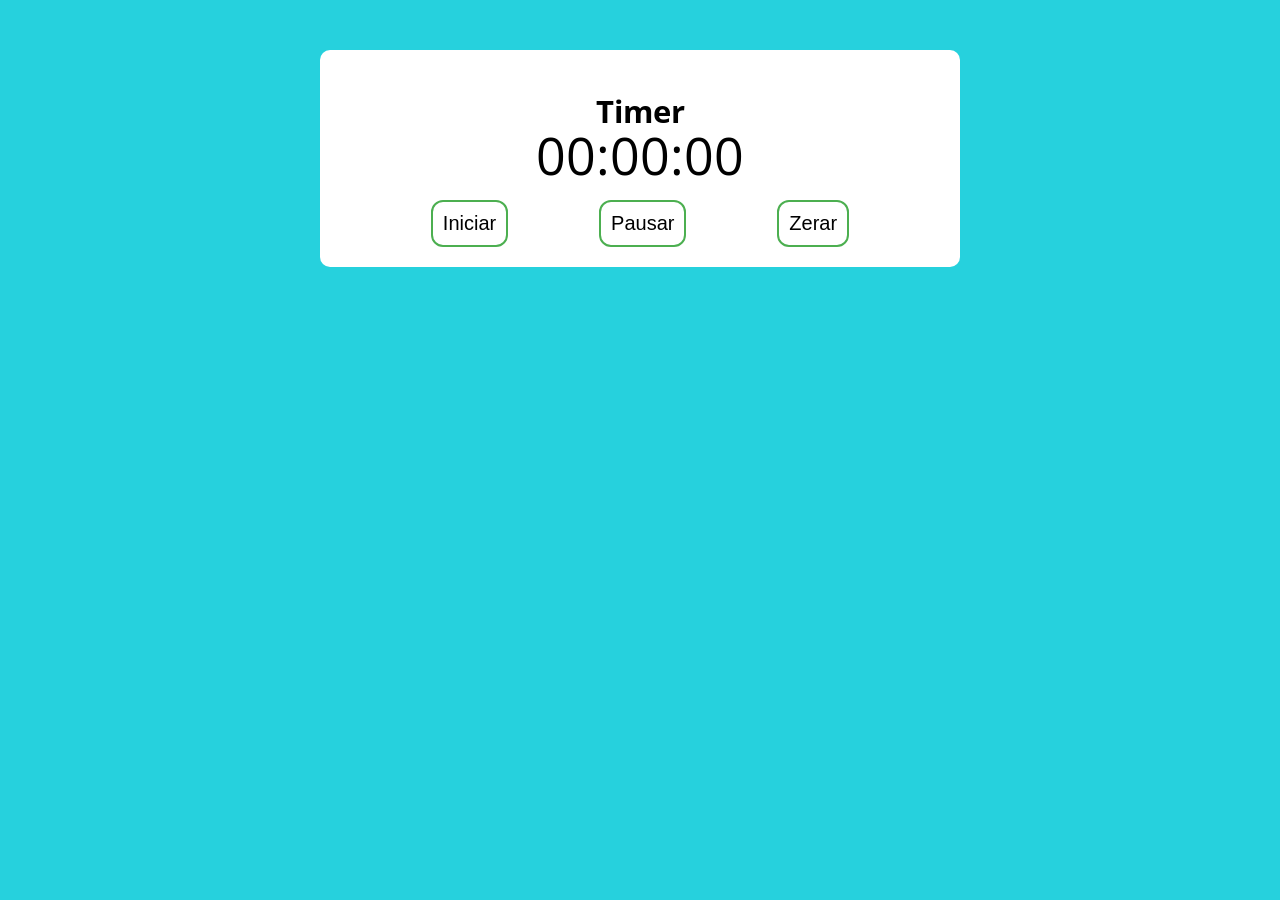
<file: index.html>
<!DOCTYPE html>
<html lang="en">
  <head>
    <meta charset="UTF-8" />
    <meta name="viewport" content="width=device-width, initial-scale=1.0" />
    <title>Timer</title>
    <link rel="stylesheet" href="assets/css/style.css" />
  </head>
  <body>
    <section class="container">
      <h1>Timer</h1>
      <div class="relogio">00:00:00</div>
      <div class="button">
        <button class="iniciar btn">Iniciar</button>
        <button class="pausar btn">Pausar</button>
        <button class="zerar btn">Zerar</button>
      </div>
    </section>
    <script src="assets/js/script.js"></script>
  </body>
</html>
</file>
<file: assets/css/style.css>
@import url("https://fonts.googleapis.com/css2?family=Open+Sans:wght@400;700&display=swap");

:root {
  --primary-color: rgb(38, 209, 221);
  --primary-color-darker: rgb(17, 114, 121);
}

* {
  box-sizing: border-box;
  outline: 0;
}

body {
  margin: 0;
  padding: 0;
  background: var(--primary-color);
  font-family: "Open Sans", sans-serif;
  font-size: 1.3em;
  line-height: 1.5em;
}

.container {
  max-width: 640px;
  margin: 50px auto;
  background: #fff;
  padding: 20px;
  border-radius: 10px;
}

form input,
form label,
form button {
  display: block;
  width: 100%;
  margin-bottom: 10px;
}

form input {
  font-size: 24px;
  height: 50px;
  padding: 0 20px;
}

form input:focus {
  outline: 1px solid var(--primary-color);
}

form button {
  border: none;
  background: var(--primary-color);
  color: #fff;
  font-size: 18px;
  font-weight: 700;
  height: 50px;
  cursor: pointer;
  margin-top: 30px;
}

form button:hover {
  background: var(--primary-color-darker);
}

h2 {
  text-align: center;
}

h1 {
  text-align: center;
}

.relogio {
  margin-top: -14px;
  margin-bottom: 30px;
  font-size: 52px;
  text-align: center;
}

.button {
  display: flex;
  align-items: center;
  justify-content:space-evenly;
}

.vermelho {
  color: #fa0800;
}

.preto {
  color: black;
}

.btn {
  font-size: 20px;
  padding: 10px;
  background-color: white;
  color: black;
  border: 2px solid #4CAF50;
  border-radius: 12px;
  cursor: pointer;
  transition-duration: 0.4s;
}

.btn:hover {
  background-color: #4CAF50;
  color: white;
}
</file>
